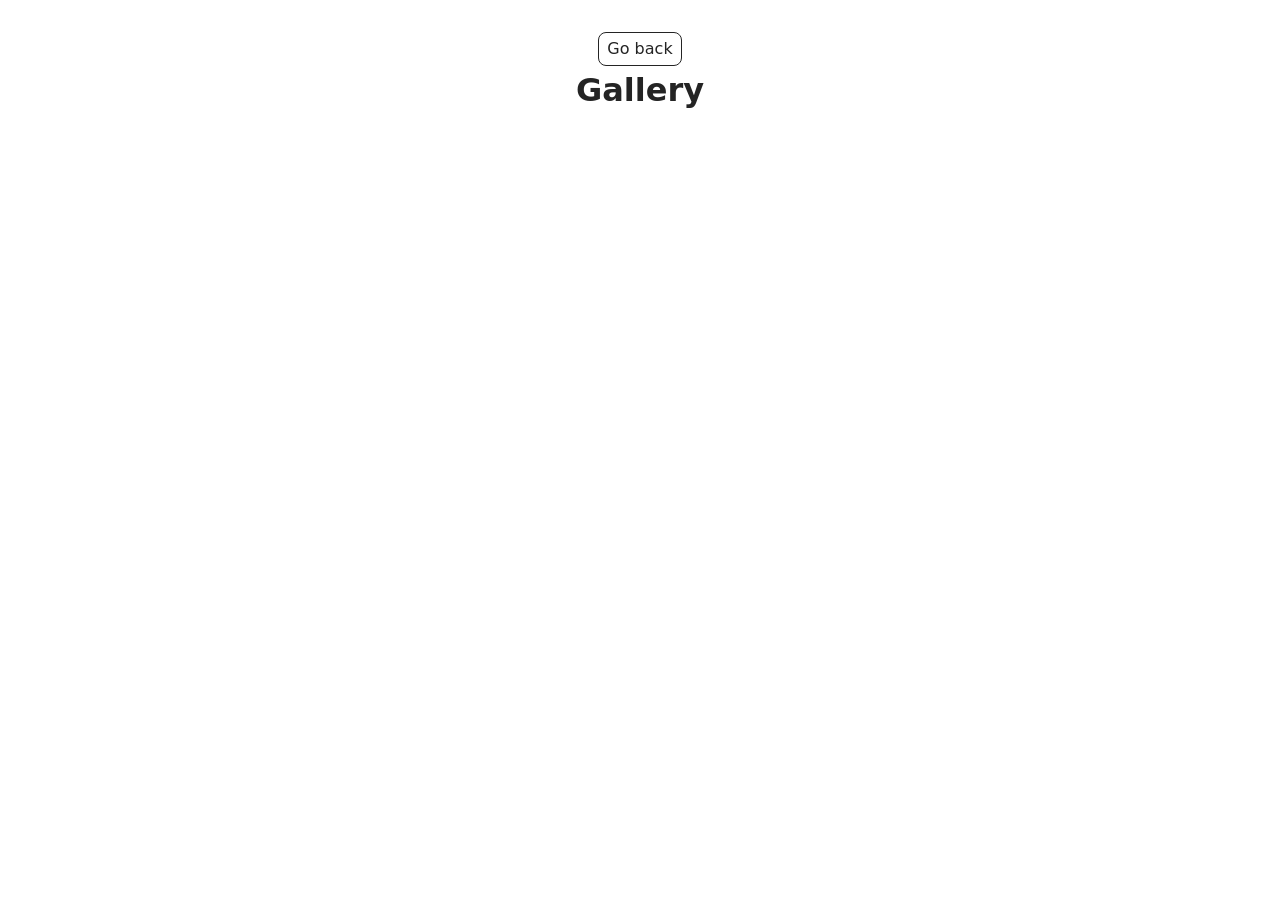
<file: src/1-gallery.html>
<!doctype html>
<html lang="en">
  <head>
    <meta charset="UTF-8" />
    <meta http-equiv="X-UA-Compatible" content="IE=edge" />
    <meta name="viewport" content="width=device-width, initial-scale=1.0" />
    <title>Gallery</title>
    <link rel="stylesheet" href="./css/styles.css" />
  </head>
  <body>
    <main>
      <div class="container">
        <a class="back-link" href="./index.html">Go back</a>
        <h1 class="main-title">Gallery</h1>
        <ul class="gallery"></ul>
      </div>
    </main>
    <script type="module" src="./js/1-gallery.js"></script>
  </body>
</html>
</file>
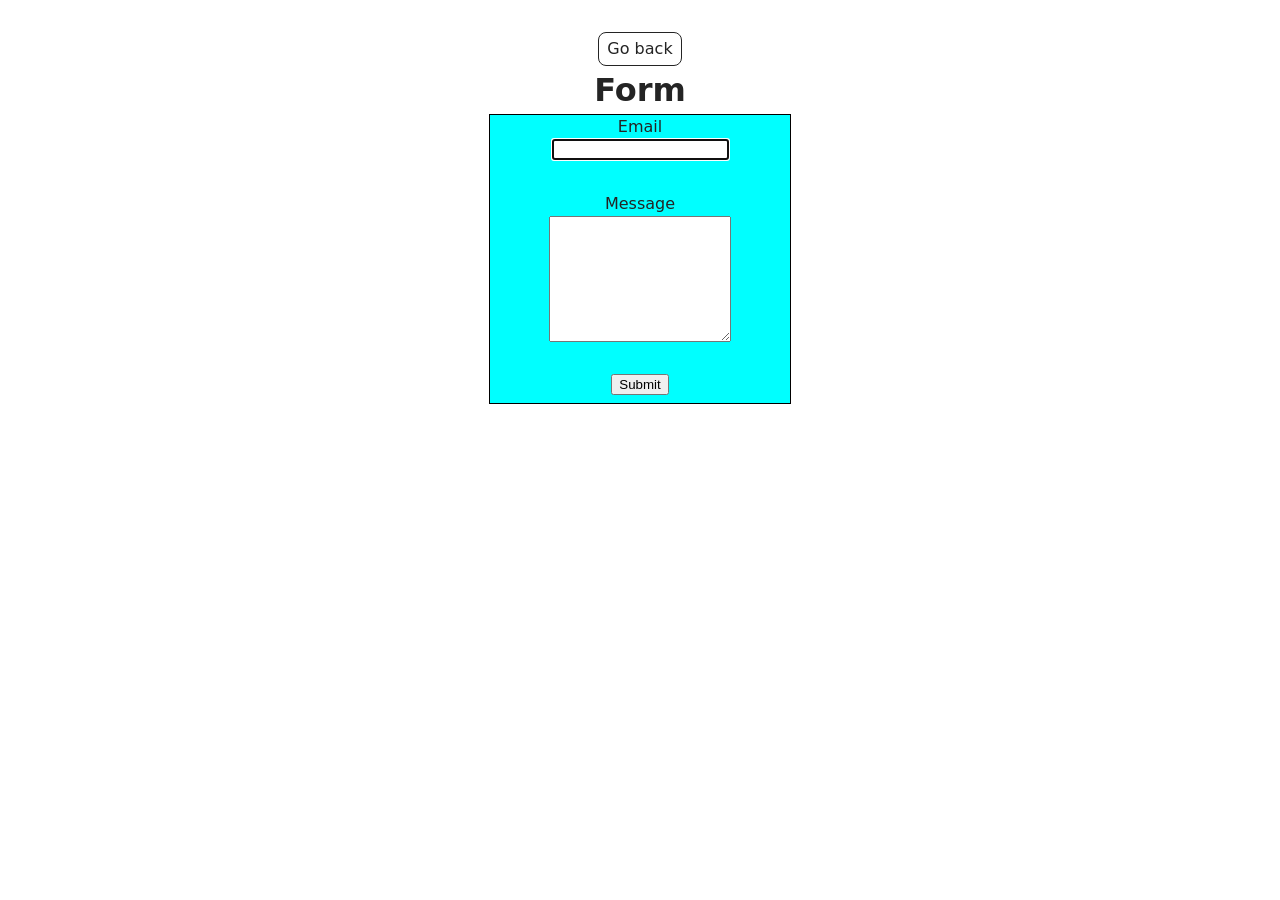
<file: src/2-form.html>
<!doctype html>
<html lang="en">
  <head>
    <meta charset="UTF-8" />
    <meta http-equiv="X-UA-Compatible" content="IE=edge" />
    <meta name="viewport" content="width=device-width, initial-scale=1.0" />
    <title>Form</title>
    <link rel="stylesheet" href="./css/styles.css" />
  </head>
  <body>
    <main>
      <div class="container">
        <a class="back-link" href="./index.html">Go back</a>
        <h1 class="main-title">Form</h1>
      </div>
      <form class="feedback-form" autocomplete="off">
        <label>
          Email
          <input type="email" name="email" autofocus />
        </label>
        <label>
          Message
          <textarea name="message" rows="8"></textarea>
        </label>
        <button type="submit">Submit</button>
      </form>
    </main>
    <script type="module" src="./js/2-form.js"></script>
  </body>
</html>
</file>
<file: src/css/styles.css>
/**
  |============================
  | include css partials with
  | default @import url()
  |============================
*/
/* Common styles */
@import url('./reset.css');
@import url('./base.css');
@import url('./container.css');
@import url('./animations.css');
@import url('./gallery.css');
@import url('./form.css');

/* Sections style */
@import url('./header.css');
@import url('./back-link.css');
</file>
